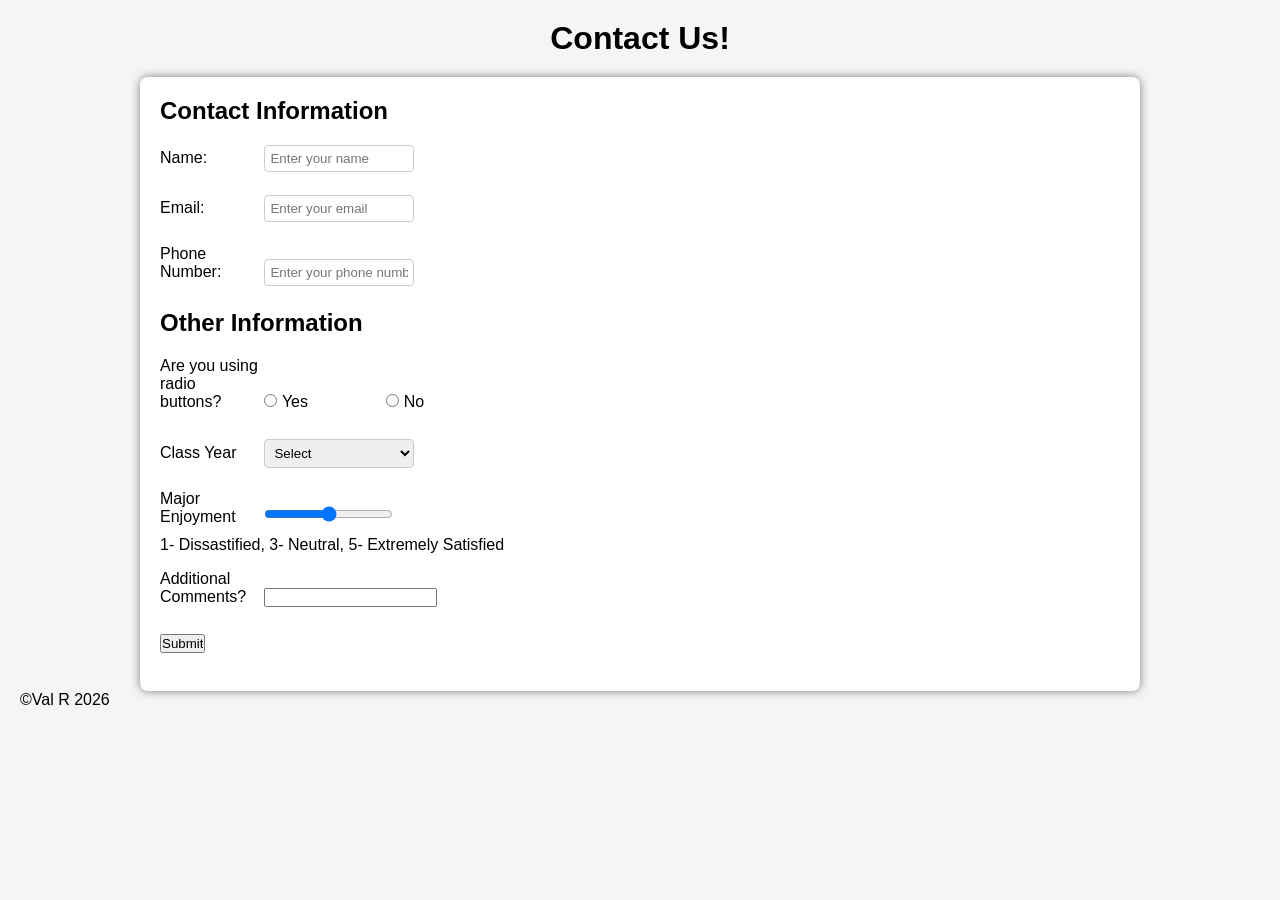
<file: index.html>
<!DOCTYPE html>
<html lang="en">
 <head>
 <meta charset="UTF-8" />
 <meta http-equiv="X-UA-Compatible" content="IE=edge" />
 <meta name="viewport" content="width=device-width, initial-scale=1.0" />
 <title>Contact Us</title>
 <link rel="stylesheet" href="styles.css">
 </head>
 <body>
    <header></header>
    <h1>Contact Us!</h1>
    <main>
        <form action="formResults.html">
            <h2>Contact Information</h2>
            <label for="name">Name:</label>
            <input type="text" id="name" name="name" placeholder="Enter your name">
            <br><br>

            <label for="email">Email:</label>
            <input type="email" id="email" name="email" placeholder="Enter your email">
            <br><br>

            <label for="phone">Phone Number:</label>
            <input type="phone" id="phone" name="phone" placeholder="Enter your phone number">
            <br><br>

            <h2>Other Information</h2>
            <label>Are you using radio buttons?</label>
            <input type="radio" id="yes" name="button" value="male">
            <label for="yes">Yes</label>
    
            <input type="radio" id="no" name="button" value="female">
            <label for="no">No</label>
            <br><br>

            <label>Class Year</label>
            <select name="" id="">
                <option value="classYear">Select</option>
                <option value="freshman">Freshman</option>
                <option value="sophomore">Sophomore</option>
                <option value="junior">Junior</option>
                <option value="senior">Senior</option>
            </select>
            <br><br>

            <label for="major">Major Enjoyment</label>
            <input type="range" min="1" max="5">
            <p>1- Dissastified, 3- Neutral, 5- Extremely Satisfied</p>
            <label for="text">Additional Comments?</label>
            <input type="textarea">
            <br><br>

            <input type="submit" value="Submit">
            <br><br>
        </form>
    </main>
    <footer>&copy;Val R 2026</footer>
 </body>
</html>
</file>
<file: styles.css>
* {
 margin: 0;
 padding: 0;
 box-sizing: border-box;
}
html, body {
 height: 100%
}
h1, h2, h3, h4, h5, h6, p {
 margin-bottom: 16px
}

body{
    font-family: Arial, Helvetica, sans-serif;
    background-color: #f5f5f5;
    padding: 20px;
}
h1{
    text-align: center;
    margin-bottom: 20px;
}
h2{
    margin-bottom: 20px;
}
main {
    background-color: #ffffff;
    padding: 20px;
    border-radius: 8px;
    width: 1000px;
    margin: auto;
    box-shadow: 0 0 10px gray;
}
label{
    display: inline-block;
    width: 100px;
    margin-bottom: 10px;
}
input[type="text"],
input[type="email"],
input[type="phone"],
select{
    width: 150px;
    padding: 5px;
    border: 1px solid #ccc;
    border-radius: 4px;
}
</file>
